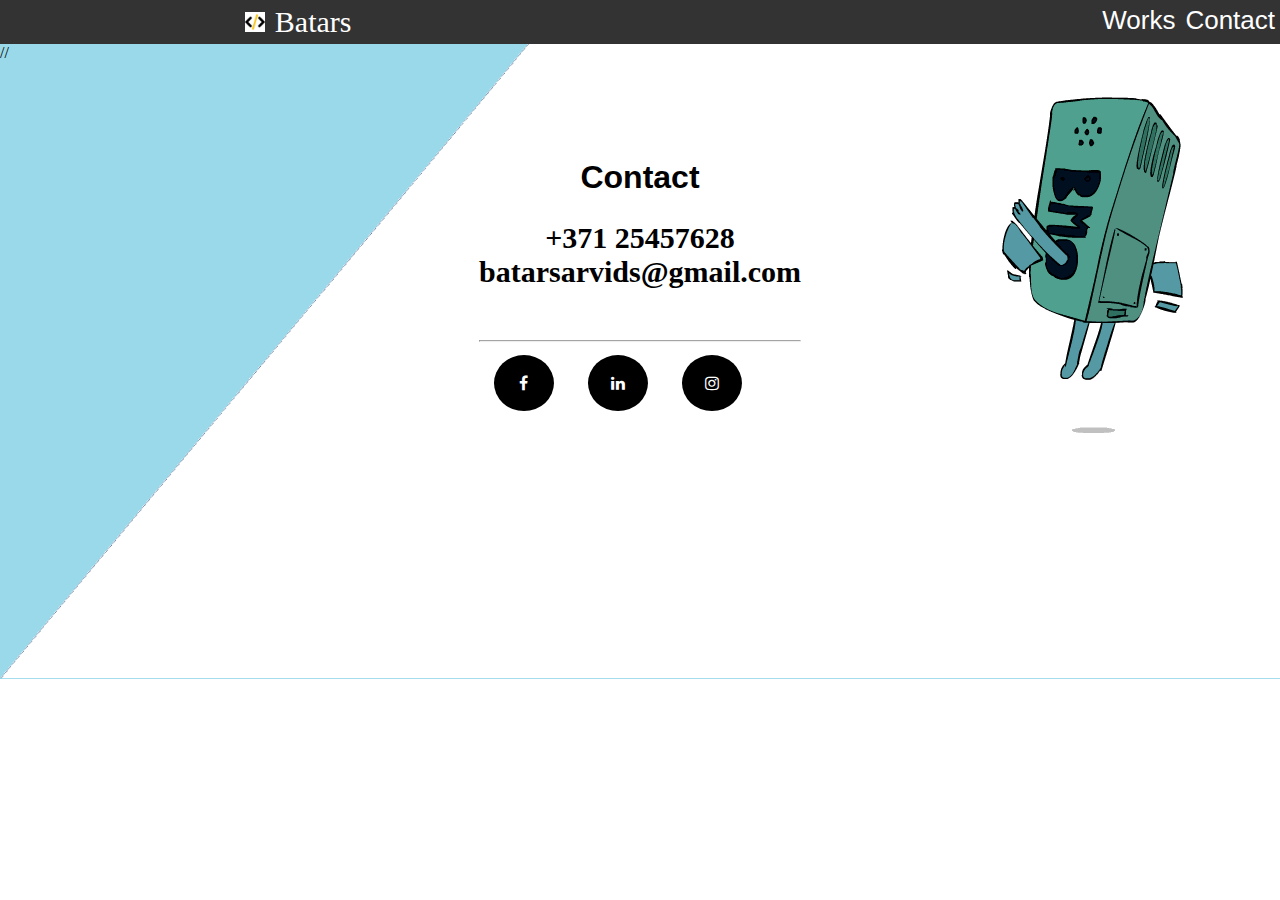
<file: contact.html>
<!DOCTYPE html>
<html>
<head>
	<title>Batars</title>
	<meta name="viewport" content="width=device-width, initial-scale=1">
	<link rel="shortcut icon" href="assets/logo.png" type="image/x-icon">
	<link rel="stylesheet" href="assets/style.css">
	<link rel="stylesheet" href="assets/social_media_buttons.css">
	<link rel="stylesheet" href="https://cdnjs.cloudflare.com/ajax/libs/font-awesome/4.7.0/css/font-awesome.min.css">
<style>
.loader {
  border: 16px solid #f3f3f3;
  border-radius: 50%;
  border-top: 16px solid black;
  border-right: 16px solid black;
  border-bottom: 16px solid black;
  width: 120px;
  height: 120px;
  -webkit-animation: spin 2s linear infinite;
  animation: spin 2s linear infinite;
}

@-webkit-keyframes spin {
  0% { -webkit-transform: rotate(0deg); }
  100% { -webkit-transform: rotate(360deg); }
}

@keyframes spin {
  0% { transform: rotate(0deg); }
  100% { transform: rotate(360deg); }
}
</style>
</head>
<body style="background-image: url(assets/Background2.png);">
<ul>
  <li class="logo"><a href="index.html"><img src="assets/logo.png" style="width: 8%; padding: 0px 10px">Batars</a></li>
  <li><a href="contact.html">Contact</a></li>
  <li><a href="works.html">Works</a></li>
</ul>

<div class="contact">
<h1>Contact</h1>
<h2>+371 25457628<br> batarsarvids@gmail.com</h2><br><hr>
<a href="https://www.facebook.com/arvidsbatars" class="fa fa-facebook"></a>
<a href="https://www.linkedin.com/in/arvids-batars" class="fa fa-linkedin"></a>
<a href="https://www.instagram.com/arvid102/" class="fa fa-instagram"></a>

</div>




//<img src="assets/Giphy.gif" style="margin:0px 900px">
</body>
</html>
</file>
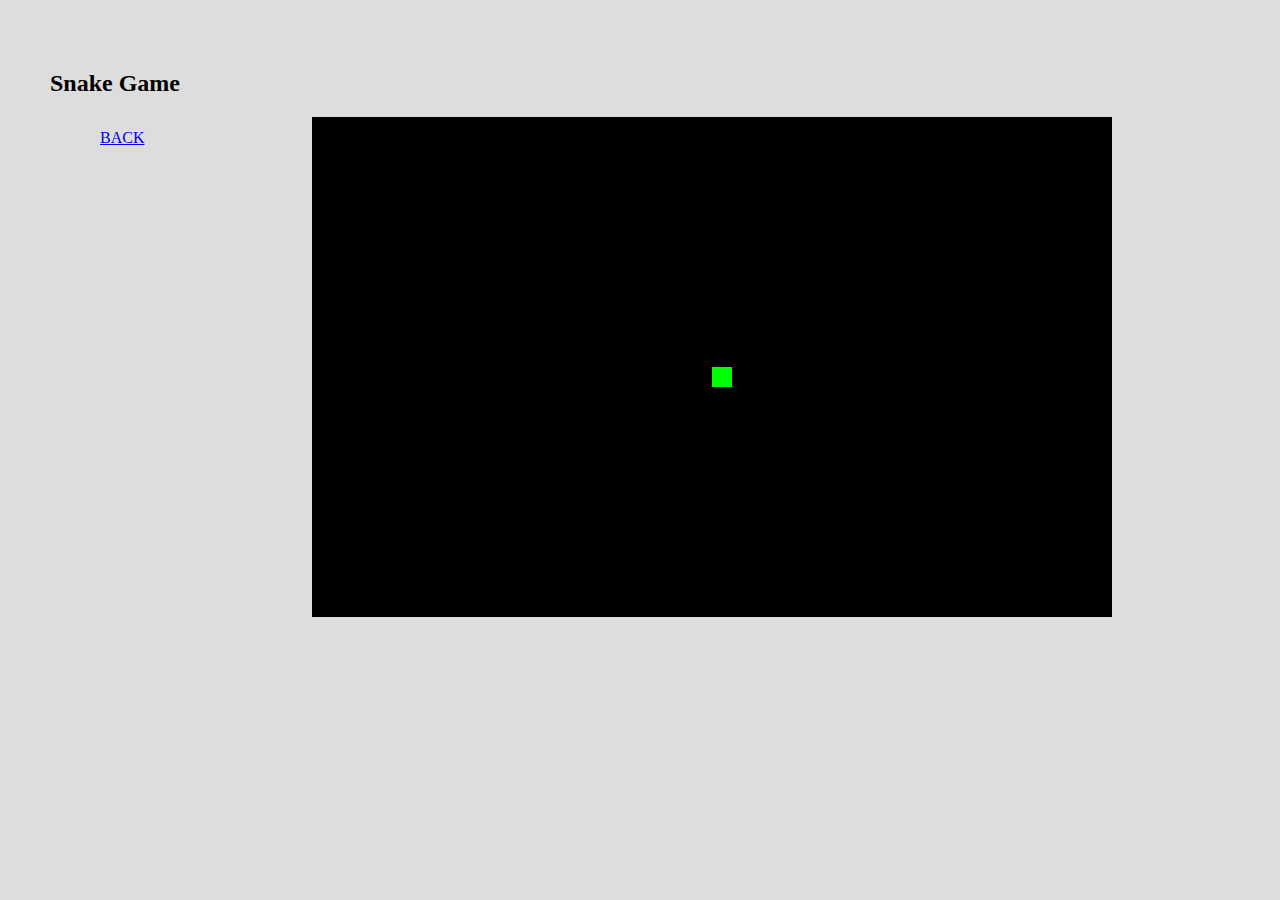
<file: snake2.html>
<!DOCTYPE html>
<html lang="en">
<head>
	<meta charset="utf-8">
	<title>Snake Game</title>
	<link rel="icon" href="http://batars.net/s1200.jpg" type="image/x-icon">
<style>
	html,body{padding: 0;margin: 0;}
	* {box-sizing: border-box;}
	body {background: #ddd; padding: 50px;}
	canvas {
		background: black;
		margin: 0 auto;
		display: block;
	}

.btn {
    
    float: left;
    display: block;
    color: #000;
    text-align: center;
    padding: 12px 50px;
    text-decoration: none;
}
.btn:hover {
    background-color: #ddd;
    color: black;
}
</style>
</head>
<body>
	<h2>Snake Game</h2>
  <div class="btn"><a href="ENG.html">BACK</a></div>
	<canvas id="mc" width="800" height="500"></canvas>
	<script>
	window.onload = function() {
  document.addEventListener('keydown', changeDirection);
  setInterval(loop, 1000/60); // 60 FPS
}

var
  canv 				= document.getElementById('mc'), // canvas
  ctx					= canv.getContext('2d'), // 2d context
  gs = fkp			= false, // game started && first key pressed (initialization states)
  speed = baseSpeed 	= 3, // snake movement speed
  xv = yv				= 0, // velocity (x & y)
  px 					= ~~(canv.width) / 2, // player X position
  py 					= ~~(canv.height) / 2, // player Y position
  pw = ph				= 20, // player size
  aw = ah				= 20, // apple size
  apples				= [], // apples list
  trail				= [], // tail elements list (aka trail)
  tail 				= 50, // tail size (1 for 10)
  tailSafeZone		= 20, // self eating protection for head zone (aka safeZone)
  cooldown			= false, // is key in cooldown mode
  score				= 0; // current score

// game main loop
function loop()
{
  // logic
  ctx.fillStyle = 'black';
  ctx.fillRect(0, 0, canv.width, canv.height);

  // force speed
  px += xv;
  py += yv;

  // teleports
  if( px > canv.width )
    {px = 0;}

  if( px + pw < 0 )
    {px = canv.width;}

  if( py + ph < 0 )
    {py = canv.height;}

  if( py > canv.height )
    {py = 0;}

  // paint the snake itself with the tail elements
  ctx.fillStyle = 'lime';
  for( var i = 0; i < trail.length; i++ )
  {
    ctx.fillStyle = trail[i].color || 'lime';
    ctx.fillRect(trail[i].x, trail[i].y, pw, ph);
  }

  trail.push({x: px, y: py, color: ctx.fillStyle});

  // limiter
  if( trail.length > tail )
  {
    trail.shift();
  }

  // eaten
  if( trail.length > tail )
  {
    trail.shift();
  }

  // self collisions
  if( trail.length >= tail && gs )
  {
    for( var i = trail.length - tailSafeZone; i >= 0; i-- )
    {
      if(
        px < (trail[i].x + pw)
        && px + pw > trail[i].x
        && py < (trail[i].y + ph)
        && py + ph > trail[i].y
      )
      {
        // got collision
        tail = 10; // cut the tail
        speed = baseSpeed; // cut the speed (flash nomore lol xD)

        for( var t = 0; t < trail.length; t++ )
        {
          // highlight lossed area
          trail[t].color = 'red';
    
          if( t >= trail.length - tail )
            {break;}
        }
      }
    }
  }

  // paint apples
  for( var a = 0; a < apples.length; a++ )
  {

    ctx.fillStyle = apples[a].color;
    ctx.fillRect(apples[a].x, apples[a].y, aw, ah);
  }

  // check for snake head collisions with apples
  for( var a = 0; a < apples.length; a++ )
  {
    if(
      px < (apples[a].x + pw)
      && px + pw > apples[a].x
      && py < (apples[a].y + ph)
      && py + ph > apples[a].y
    )
    {
      // got collision with apple
      apples.splice(a, 1); // remove this apple from the apples list
      tail += 10; // add tail length
      speed += .2; // add some speed
      score +=1;
      spawnApple(); // spawn another apple(-s)
      break;
    }
  }
}

// apples spawner
function spawnApple()
{
  var
    newApple = {
      x: ~~(Math.random() * canv.width),
      y: ~~(Math.random() * canv.height),
      color: 'red'
    };

  // forbid to spawn near the edges
  if(
    (newApple.x < aw || newApple.x > canv.width - aw)
    ||
    (newApple.y < ah || newApple.y > canv.height - ah)
  )
  {
    spawnApple();
    return;
  }

  // check for collisions with tail element, so no apple will be spawned in it
  for( var i = 0; i < tail.length; i++ )
  {
    if(
      newApple.x < (trail[i].x + pw)
      && newApple.x + aw > trail[i].x
      && newApple.y < (trail[i].y + ph)
      && newApple.y + ah > trail[i].y
    )
    {

      // got collision
      spawnApple();
      return;
    }
  }

  apples.push(newApple);

  if( apples.length < 1 && ~~(Math.random() * 1000) > 700 )
  {
    //chance to spawn one more apple
    spawnApple();
  }
}

// random color generator (for debugging purpose or just 4fun)
function rc()
{
  return '#' + ((~~(Math.random() * 255)).toString(16)) + ((~~(Math.random() * 255)).toString(16)) + ((~~(Math.random() * 255)).toString(16));
}

// velocity changer (controls)
function changeDirection(evt)
{
  if( !fkp && [37,38,39,40].indexOf(evt.keyCode) > -1 )
  {
    setTimeout(function() {gs = true;}, 1000);
    fkp = true;
    spawnApple();
  }


  if( cooldown )
    {return false;}

  /*
    4 directional movement.
   */
  if( evt.keyCode == 37 && !(xv > 0) ) // left arrow
    {xv = -speed; yv = 0;}

  if( evt.keyCode == 38 && !(yv > 0) ) // top arrow
    {xv = 0; yv = -speed;}

  if( evt.keyCode == 39 && !(xv < 0) ) // right arrow
    {xv = speed; yv = 0;}

  if( evt.keyCode == 40 && !(yv < 0) ) // down arrow
    {xv = 0; yv = speed;}

  cooldown = true;
  setTimeout(function() {cooldown = false;}, 100);
}


 
 
 // score++;
//   document.write("Score: ", score);

      



	</script>
</body>
</html>
</file>
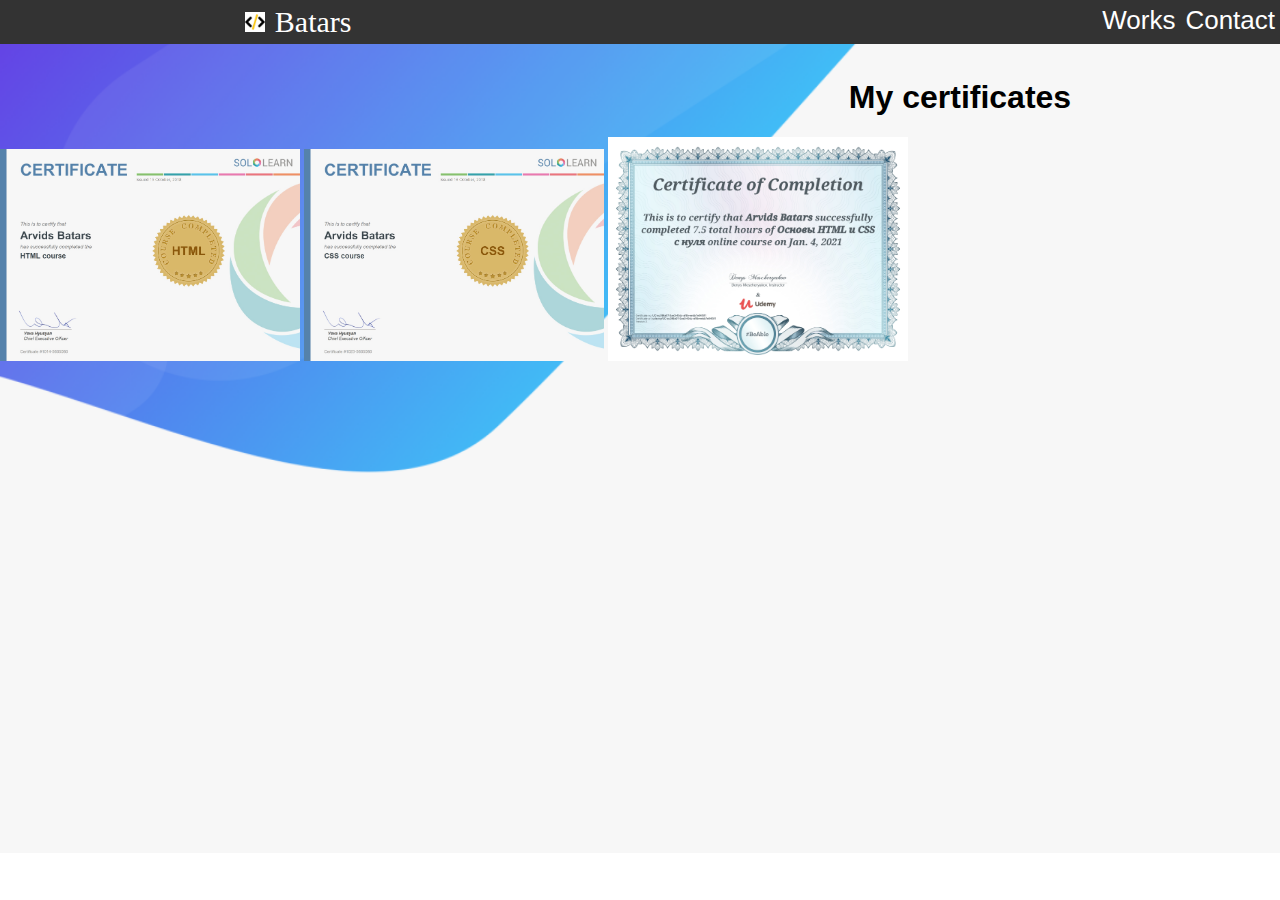
<file: works.html>
<!DOCTYPE html>
<html>
<head>
	<title>Batars</title>
	<meta charset="utf-8">
	<meta name="viewport" content="width=device-width, initial-scale=1">
	<link rel="shortcut icon" href="assets/logo.png" type="image/x-icon">
	<link rel="stylesheet" href="assets/style.css">
	<style>
.loader {
  border: 16px solid #f3f3f3;
  border-radius: 50%;
  border-top: 16px solid black;
  border-right: 16px solid black;
  border-bottom: 16px solid black;
  width: 120px;
  height: 120px;
  -webkit-animation: spin 2s linear infinite;
  animation: spin 2s linear infinite;
}

@-webkit-keyframes spin {
  0% { -webkit-transform: rotate(0deg); }
  100% { -webkit-transform: rotate(360deg); }
}

@keyframes spin {
  0% { transform: rotate(0deg); }
  100% { transform: rotate(360deg); }
}
</style>
</head>
<body>
<ul>
  <li class="logo"><a href="index.html"><img src="assets/logo.png" style="width: 8%; padding: 0px 10px">Batars</a></li>
  <li><a href="contact.html">Contact</a></li>
  <li><a href="works.html">Works</a></li>
</ul>

<h1 style="margin-left: 50%">My certificates</h1>


<img src="assets/HTML_certificate.jpg" style="width: 300px">
<img src="assets/CSS_certificate.jpg" style="width: 300px">
<img src="assets/Udemy_certificate.jpg" style="width: 300px">
</body>
</html>
</file>
<file: assets/style.css>
* {
    box-sizing: border-box;
}

body {
  margin: 0;
  background: url("Background.png") no-repeat scroll;
  background-size: 100%;
  overflow-x:hidden;
  overflow-y: scroll;
}

p {
    text-align: justify;
    font-family: Arial, Helvetica, sans-serif;
    font-size: 24px;
    margin: 0px 120px;
}

h1 {
    font-family: Arial, Helvetica, sans-serif;
    text-align: center;
    margin-top: 35px;
}

h2 {
     text-align: center; font-size: 30px;
}


pre {
    padding: 10px 460px;
}



#about {
    margin-top: inherit;

}

.effects {
  background: url(effect4.gif) no-repeat center;
  background-size: 10%;
}

.skillContainer {
  width: 80%;
  height: 50%;
  margin-left:120px;
  background-color: #ccc;
}

.skills {
  text-align: right;
  line-height: 15px;
  color: white;
}

.html {width: 90%; background-color:  rgb(70,70,70);}
.css {width: 90%; background-color:   rgb(70,70,70);}
.js {width: 95%; background-color:  rgb(70,70,70);}
.cplusplus {width: 75%; background-color:  rgb(70,70,70);}
.mysql {width: 75%; background-color: rgb(70,70,70);}
.python {width: 55%; background-color:  rgb(70,70,70);}


.col-container {
  display: table;
   width: 100%;
}

.col{ 
   display: table-cell;
   margin: 0px 70px;
   padding: 0px;
  }

.photo {
  border-radius: 25px;
  background: url("photo.png");
  background-position: left top;
  background-repeat: repeat;
  padding: 10px 15px; 
  display: block;
  width: 190px;
  height: 183px;
  margin: 10px 80px;
} 

/* Footer */
.footer {
  position: fixed;
    left: 0;
    bottom: 0;
    width: 100%;
    background-color: black;
    color: gray;
    text-align: left;
    font-size: 12px;
 /* 

    padding: 5px;
    text-align: center;
    background: #ddd;
    bottom: 0;
    margin: 120px 0px;
    font-size: 12px;
    background-color: black;
    color: gray;*/  
}

.contact {
    position: absolute;
    top: 30%;
    left: 50%;
    transform: translate(-50%, -50%);
}

ul {
  list-style-type: none;
  margin: 0;
  padding: 1;
  overflow: hidden;
  background-color: #333333;
  font-family: Arial, Helvetica, sans-serif;
  font-size: 26px; 
}

li  {
  float: right;
}

li.logo {
  display: block;
  float: left;
  color: white;
  text-align: center;
  margin: 0;
  text-decoration: none;
  font-size: 30px;
  font-family: "Times New Roman", Times, serif;
}

li a {
  display: block;
  color: white;
  text-align: center;
  padding: 5px;
  text-decoration: none;
}

li a:hover {
  background-color: #111111;
}
</file>
<file: assets/social_media_buttons.css>
.fa {
  padding: 20px;
  font-size: 60px;
  width: 60px;
  text-align: center;
  text-decoration: none;
  margin: 5px 15px;
  border-radius: 50%;
}

.fa:hover {
    opacity: 0.9;
    color: red;

}

.fa-facebook {
  background: black;
  color: white;
}

.fa-google {
  background: #dd4b39;
  color: white;
}

.fa-linkedin {
  background: black;
  color: white;
}

.fa-youtube {
  background: #bb0000;
  color: white;
}

.fa-instagram {
  background: black;
  color: white;

}

.fa-pinterest {
  background: #cb2027;
  color: white;
}

.fa-skype {
  background: #00aff0;
  color: white;
}

.fa-android {
  background: #a4c639;
  color: white;
}

.fa-dribbble {
  background: #ea4c89;
  color: white;
}

.fa-vimeo {
  background: #45bbff;
  color: white;
}

.fa-tumblr {
  background: #2c4762;
  color: white;
}

.fa-vine {
  background: #00b489;
  color: white;
}

.fa-foursquare {
  background: #45bbff;
  color: white;
}

.fa-stumbleupon {
  background: #eb4924;
  color: white;
}

.fa-flickr {
  background: #f40083;
  color: white;
}


.fa-soundcloud {
  background: #ff5500;
  color: white;
}
</file>
